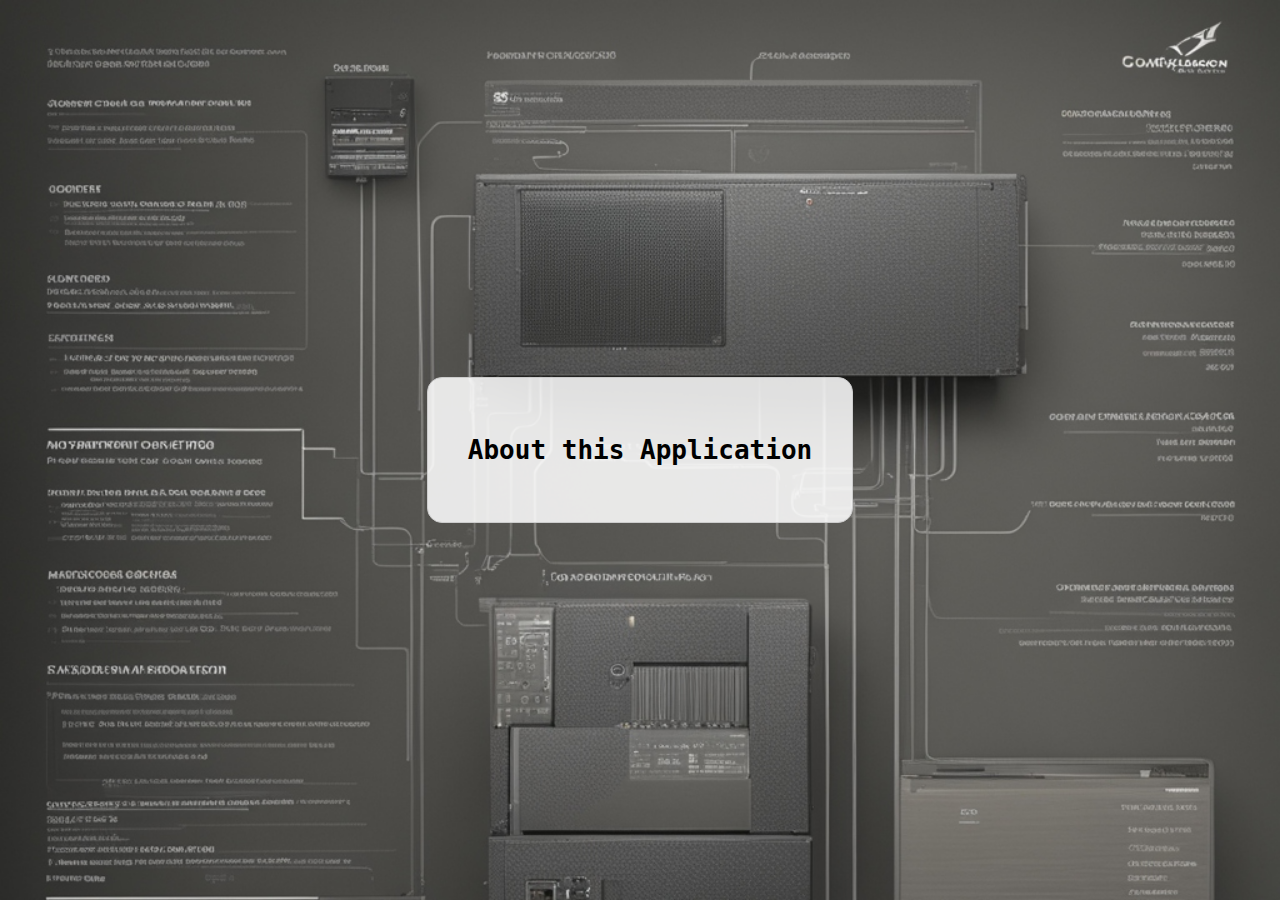
<file: my_dayling_entry_front/pages/about.html>
<!DOCTYPE html>
<html lang="pt-br">
<head>
    <meta charset="UTF-8">
    <meta name="viewport" content="width=device-width, initial-scale=1.0">
    <link rel="stylesheet" type="text/css" href="../styles/build-style.css">
    <title>Show Entry</title>
</head>
<body class="page">

    <div class="page__build-spec">
        <h1 id="build-header">About this Application</h1>
        <div class="page__build-spec-parameters">
            <p id="time-now"></p>
            <p id="api-version"> </p>
        </div>
        <script type="text/javascript" src="../scripts/api-calls.js"></script>
    </div>

</body>
</html>
</file>
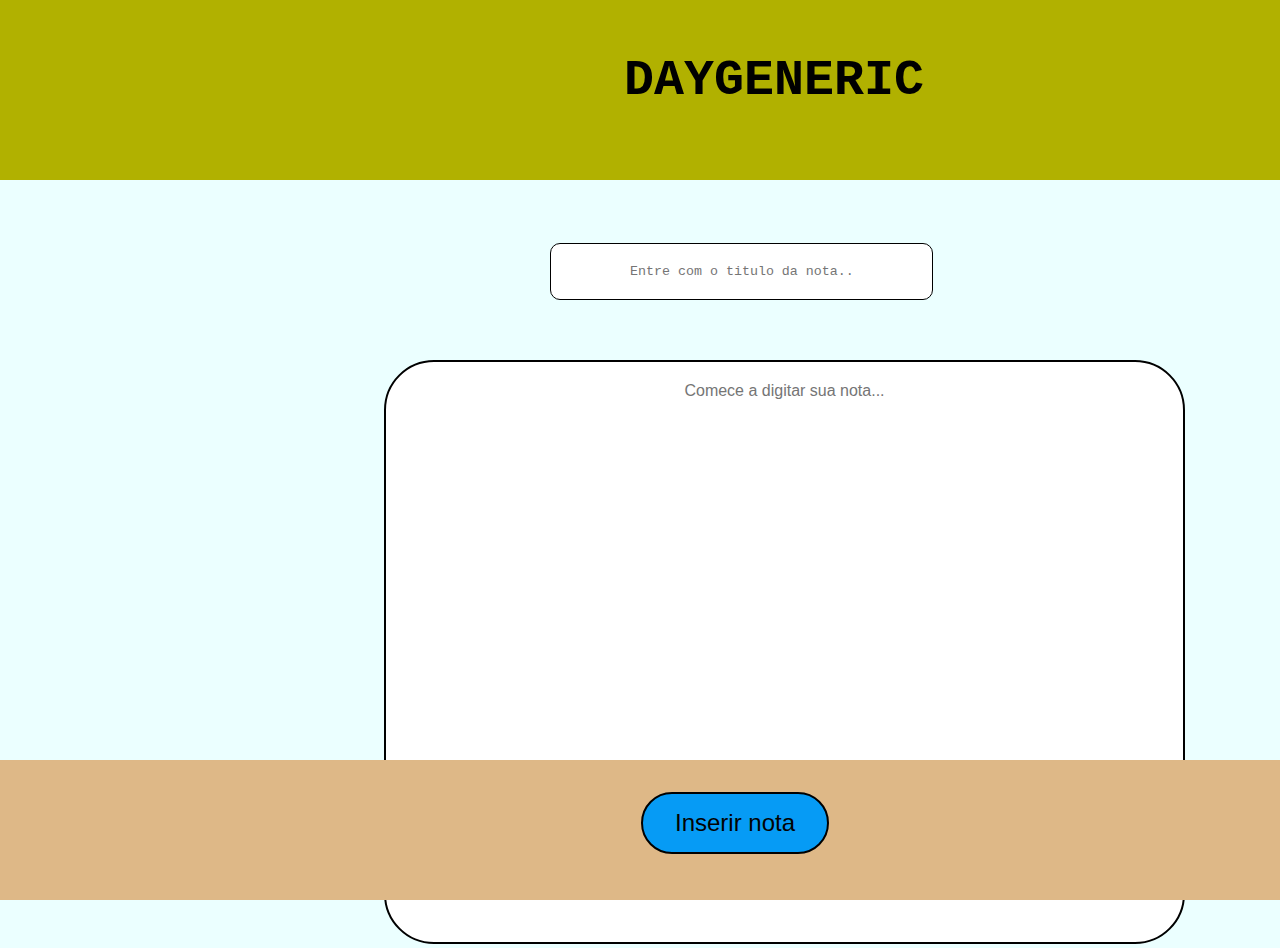
<file: my_dayling_entry_front/pages/newEntry.html>
<!DOCTYPE html>
<html lang="pt-br">
<head>
    <meta charset="UTF-8">
    <meta name="viewport" content="width=device-width, initial-scale=1.0">
    <link rel="stylesheet" type="text/css" href="../styles/app-style.css">
    <title>New Entry</title>
</head>
<body class="page">
    <div class="page__header">
        <h1 class="page__entry-id-number"></h1>
    </div>
    <div class="page__entry-title">
        <textarea id="entry-title" rows="4" cols="50" placeholder="Entre com o titulo da nota.."></textarea>
    </div>


    <div class="page__entry-content">
        <textarea id="entry-content" rows="30" cols="80" placeholder="Comece a digitar sua nota..."></textarea>
    </div>

    <footer class="page__footer">
        <div class="page__footer__btn-save">
            <button onclick="postEntryID()" id="btn-save">Inserir nota</button>
        </div>
    </footer>
    <script type="text/javascript" src="../scripts/api-calls.js"></script>
</body>
</html>
</file>
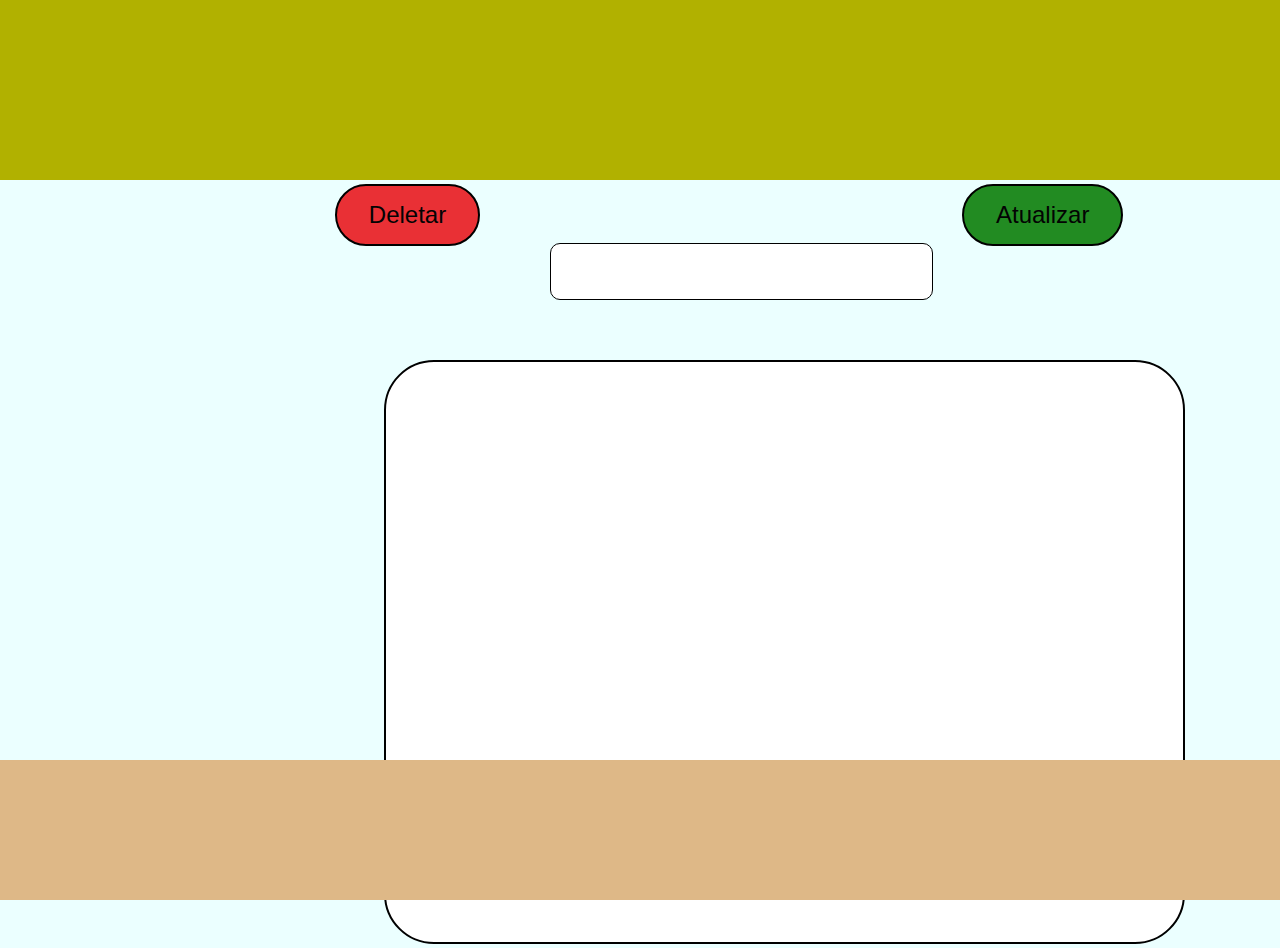
<file: my_dayling_entry_front/pages/showEntry.html>
<!DOCTYPE html>
<html lang="pt-br">
<head>
    <meta charset="UTF-8">
    <meta name="viewport" content="width=device-width, initial-scale=1.0">
    <link rel="stylesheet" type="text/css" href="../styles/app-style.css">
    <title>Show Entry</title>
</head>
<body class="page">
    <div class="page__header">
        <h1 class="page__entry-id-number"></h1>
    </div>
    <div class="page__buttons">
        <button onclick="updateEntry()" id="btn-update">Atualizar</button>
        <button onclick="deleteEntry()" id="btn-delete">Deletar</button>
    </div>
    
    <div class="page__entry-title">
        <textarea id="entry-title" rows="4" cols="50" ></textarea>
    </div>

    <div class="page__entry-id-number"></div>

    <div class="page__entry-content">
        <textarea id="entry-content" rows="30" cols="80" ></textarea>
    </div>

    <footer class="page__footer">
    </footer>
    <script type="text/javascript" src="../scripts/api-calls.js"></script>
</body>
</html>
</file>
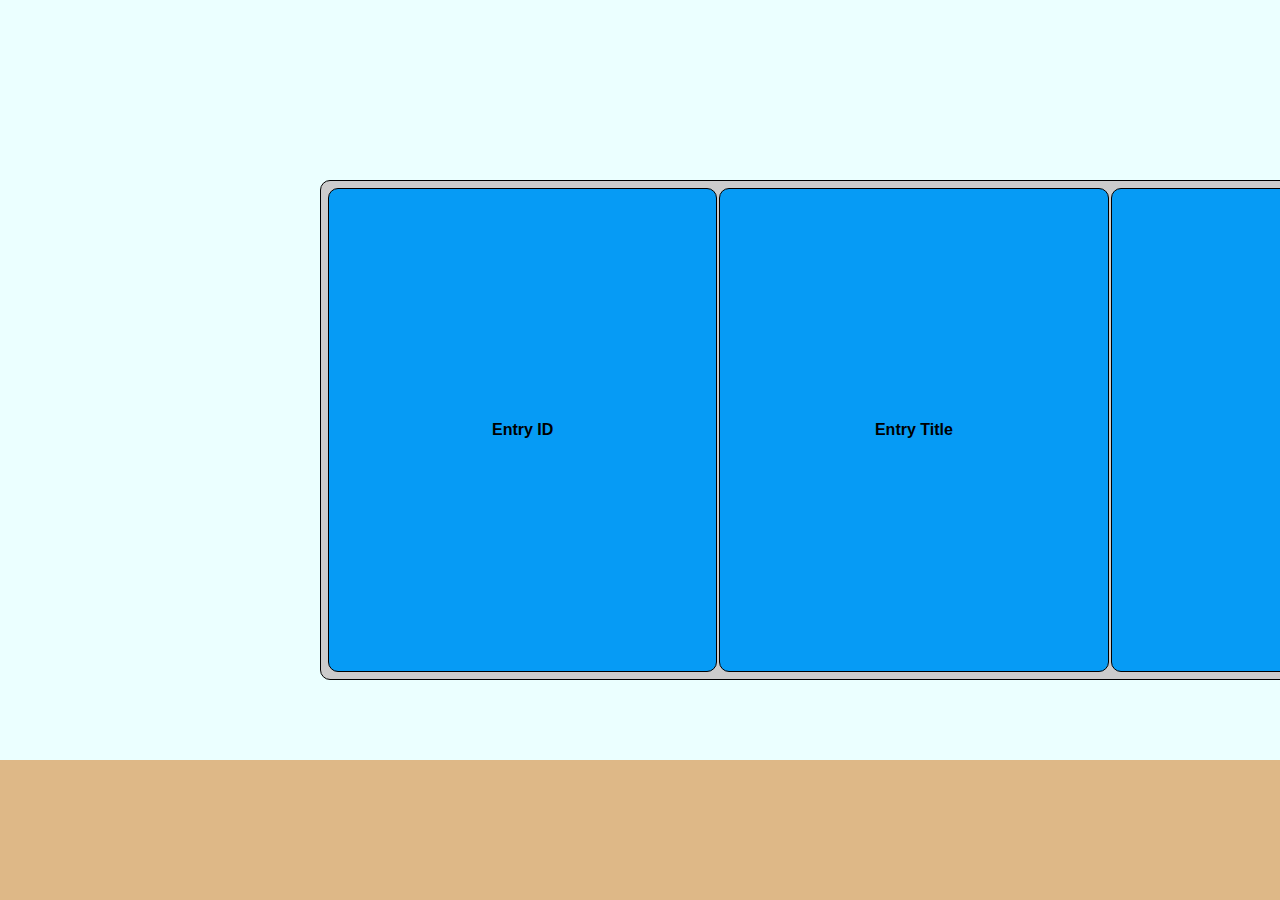
<file: my_dayling_entry_front/pages/showEntrys.html>
<!DOCTYPE html>
<html lang="pt-br">
<head>
    <meta charset="UTF-8">
    <meta name="viewport" content="width=device-width, initial-scale=1.0">
    <title>Show Entrys</title>
    <link rel="stylesheet" type="text/css" href="../styles/app-style.css">
</head>
<body class="page">
    <div class="page__table-entrys">
        <table id="table-entrys">
            <tr>
                <th>Entry ID</th>
                <th>Entry Title</th>
                <th>Created</th>
            </tr>
            <!--Terei de criar de forma dinamica mais linhas se baseando no total de registros do banco-->
        </table>

    </div>

    <div class="page__footer">
        <footer>

        </footer>
    </div>
    <script type="text/javascript" src="../scripts/api-calls.js"></script>
</body>
</html>
</file>
<file: my_dayling_entry_front/styles/build-style.css>
.page {
    background-image: url('../img/build-page.jpg');
    background-size: cover;
    background-attachment: fixed;
    margin: 0;
    padding: 0;
    height: 100vh; /* Garante que o body ocupe toda a altura da janela */
    display: flex;
    justify-content: center;
    align-items: center;
}


.page__build-spec {
    background-color: rgba(255, 255, 255, 0.863);
    padding: 40px;
    margin: 20px;
    border: 1px solid #ccc;
    box-sizing: border-box;
    border-radius: 15px;
    font-family: monospace;
}

.page__build-spec-parameters{
    font-weight: bold;
    font-size:larger;
}
</file>
<file: my_dayling_entry_front/styles/app-style.css>
/************************ Class Manipulation *******************/


.page {
    background-color: #ebffff;

    justify-content: center; /* Centraliza horizontalmente */
    align-items: center; /* Centraliza verticalmente */
    height: 100vh; /* Define a altura da tela inteira */
    margin: 0; /* Remove margens padrão do body */
}

.page__header {
    background-color: rgb(177, 177, 0);
    position: fixed;
    width: 100%;
    display: flex;
    justify-content: space-between;
    padding: 90px;
}

.page__nav_application_menu {

    background-color: #ffffff;
    height: 100px;
    border-radius: 200px;
    font-family: 'Lucida Sans', 'Lucida Sans Regular', 'Lucida Grande', 'Lucida Sans Unicode', Geneva, Verdana, sans-serif;
    width: 400px;
    margin: 20px auto;
    text-align: justify;
    padding: 30px;
    border: 4px solid #000000;
    
}

.page__entry-content {

    position:absolute;
    top: 40%;
    left: 30%;
    overflow: auto;
    



}

.page__entry-title {
    position: absolute;
    left: 43%;
    top: 27%;


}

.page__entry-id-number {

    left: 40%;
    position: absolute;
    font-size: 50px;
    top: 10%;
    padding-left: 40px;
    text-align: center;
    font-family: monospace;
    
}

.page__footer {
    position: fixed;
    bottom: 0;
    width: 100%;

    display: flex;
    justify-content: space-between;
    padding: 70px;
    background-color: burlywood;

}

.page__table-entrys {
    
    position: absolute;
    top: 20%;
    left: 25%;
}


/************************ IDS Manipulation *******************/



#btn-update {
    position: absolute;
    left: 75%;
    top: 20%;
    border: 2px solid black;
    color: rgb(3, 3, 3);
    padding: 15px 32px;
    text-align: center;
    text-decoration: none;
    display: inline-block;
    font-size: 24px;
    margin: 4px 2px;
    cursor: pointer;
    border-radius: 40px;
    background-color: forestgreen;
}

#btn-delete {
    position: absolute;
    left: 26%;
    top: 20%;
    border: 2px solid black;
    color: rgb(3, 3, 3);
    padding: 15px 32px;
    text-align: center;
    text-decoration: none;
    display: inline-block;
    font-size: 24px;
    margin: 4px 2px;
    cursor: pointer;
    border-radius: 40px;
    background-color: #e93035;
}

#btn-save {
    position: absolute;
    left: 45%;
    top: 20%;
    background-color: #069bf5;
    border: 2px solid black;
    color: rgb(3, 3, 3);
    padding: 15px 32px;
    text-align: center;
    text-decoration: none;
    display: inline-block;
    font-size: 24px;
    margin: 4px 2px;
    cursor: pointer;
    border-radius: 40px;

}


#entry-title {

    width: 341px;
    height: 15px;
    background-color: #fff;
    border: 1px solid #ccc;
    padding: 20px;
    text-align: center;
    border-radius: 10px;
    border-color: black;
    resize: none;
}

#entry-content {
    border: 2px solid #000000;
    border-radius: 50px;
    text-align: center;
    resize: none;
    padding: 20px;
    font-family: Verdana, Geneva, Tahoma, sans-serif;
    font-size: medium;

    
}


#table-entrys {

    border: 1px solid black;
    width: 1200px;
    padding: 5px;
    border-radius: 10px;
    background-color: #ccc;
    font-family:Verdana, Geneva, Tahoma, sans-serif;
    height: 500px;
    
}

td {
    border: 1px solid black;
    width: 1000px;
    padding: 5px;
    border-radius: 10px;
    font-family: 'Lucida Sans', 'Lucida Sans Regular', 'Lucida Grande', 'Lucida Sans Unicode', Geneva, Verdana, sans-serif;
    text-align: center;
}


th {
    border: 1px solid black;
    width: 1000px;
    padding: 5px;
    border-radius: 10px;
    background-color: #069bf5;
}


/* Media Queries para ajuste em telas menores */
@media (max-width: 768px) {
    .page__entry-title, .page__entry-id-number {
        font-size: 1.5em;
    }

    #btn-update, #btn-delete, #btn-save {
        font-size: 1em;
        padding: 10px 20px;
    }

    #entry-title, #entry-content {
        padding: 15px;
    }
}
</file>
